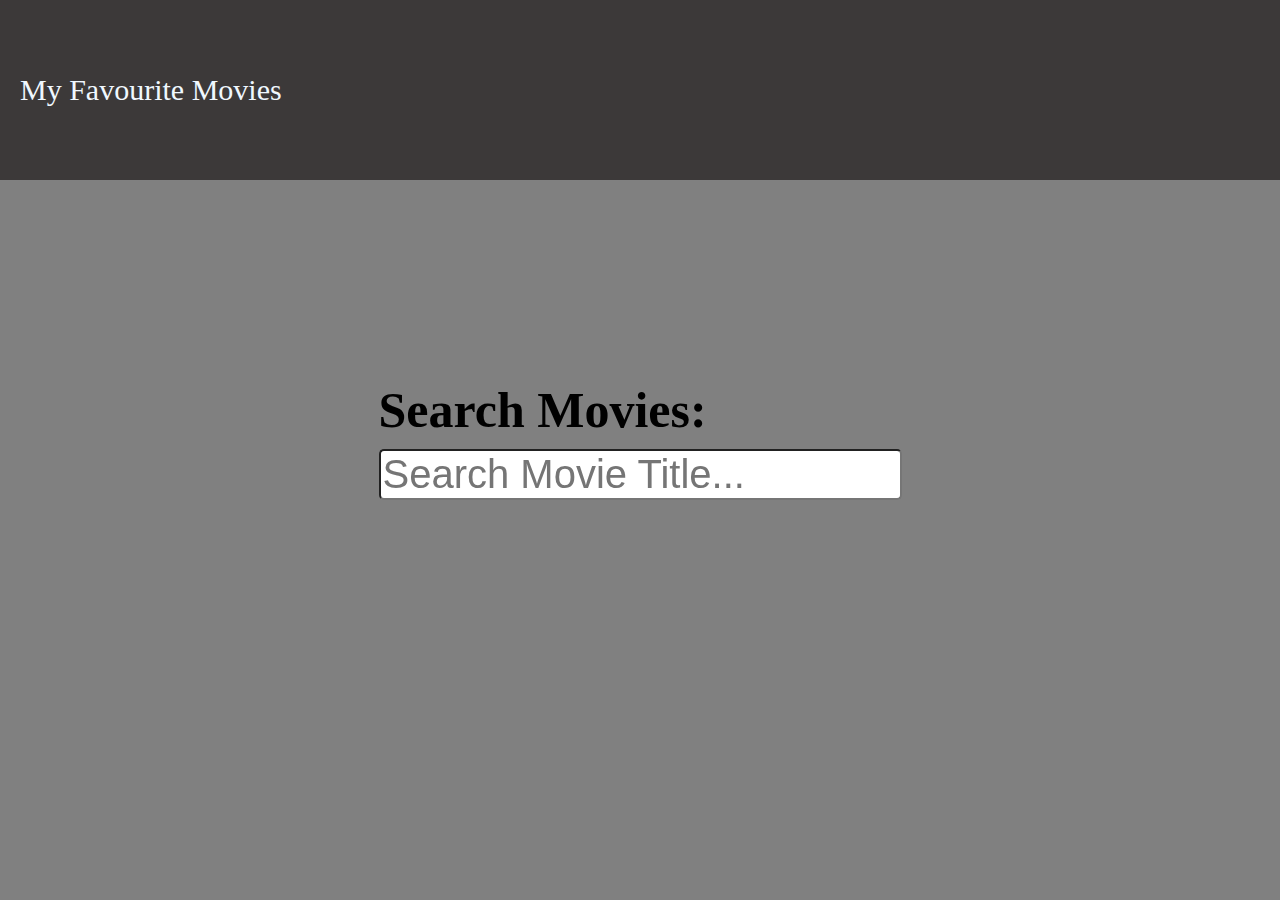
<file: index.html>
<!DOCTYPE html>
<html lang="en">
<head>
    <meta charset="UTF-8">
    <meta http-equiv="X-UA-Compatible" content="IE=edge">
    <meta name="viewport" content="width=device-width, initial-scale=1.0">
    <link rel="stylesheet" href="style.css">
    <title>IMDB Clone</title>
</head>
<body>
    <!-- navigation bar -->
    <nav>
        <a href="FavMovies.html">My Favourite Movies</a>
    </nav>

    <!-- search content container -->
    <div class="search">

        <!-- search input  -->
        <div class="search-input">
            <h3>Search Movies:</h3>
            <input type="text" placeholder="Search Movie Title..." onkeyup="findMovies()" id="search-box">
        </div>

        <!-- search results -->
        <div class="search-results" id="movie-list"></div>
    </div>

    <!-- javascript file for home page -->
    <script src="home.js"></script>
</body>
</html>
</file>
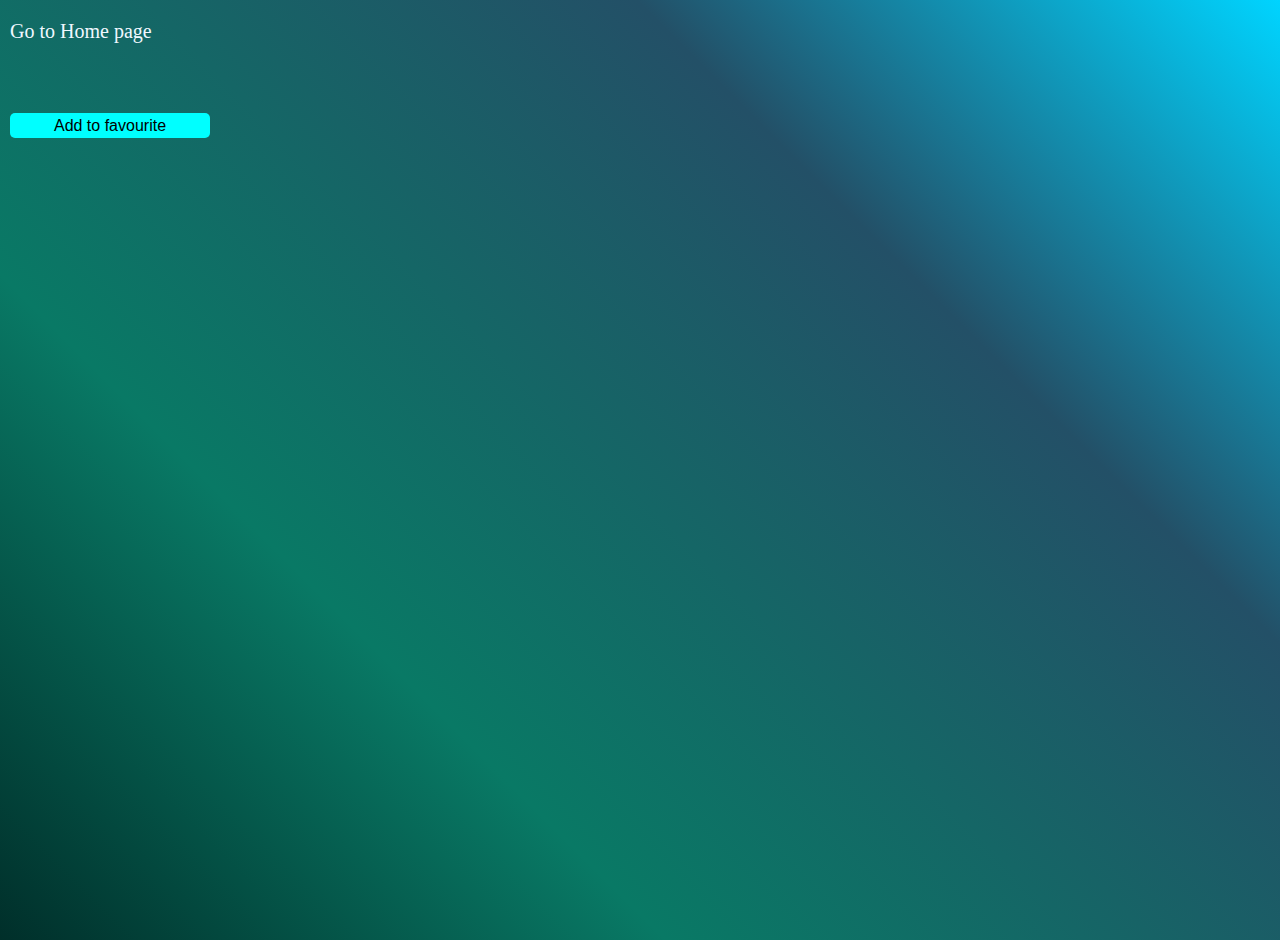
<file: movie.html>
<!DOCTYPE html>
<html lang="en">
<head>
    <meta charset="UTF-8">
    <meta http-equiv="X-UA-Compatible" content="IE=edge">
    <meta name="viewport" content="width=device-width, initial-scale=1.0">
    <title>Document</title>
    <style>
        * {
            box-sizing: border-box;
            margin: 0;
        }
        body{
            background: rgb(0,47,42);
            background: linear-gradient(45deg, rgba(0,47,42,1) 0%, rgba(9,121,101,1) 30%, rgba(35,80,103,1) 71%, rgba(0,212,255,1) 100%);
            background-size: contain;
            color: aliceblue;
            height: 100vh;
            /* display: flex; */
            /* flex-direction: column; */
            margin: 20px 0 20px 10px;
        }

        a {
            text-decoration: none;
            display: block;
            color: aliceblue;
            font-size: 20px;
            margin-bottom: 20px;
        }

        h3 {
            font-size: 30px;
            margin-bottom: 20px;
        }

        p{
            font-size: 16px;
            margin: 20px 0;
        }

        button {
            margin-top: 50px;
            background-color: aqua;
            border-radius: 5px;
            border: none;
            height: 25px;
            font-size: 16px;
            width: 200px;
            cursor: pointer;
        }

        .movie-details {
            display: flex;
            gap: 50px;
        }

        .movie-details div:nth-child(2){
            margin-top: 50px;
        }
    </style>
</head>
<body>
    <!-- anchor tag to go home page -->
    <a href="index.html">Go to Home page</a>

    <!-- movie details -->
    <div class="movie-details" id="movie-details"></div>

    <!-- button to add song to favourite list -->
    <button onclick="addFav()">Add to favourite</button>

    <!-- linking script to this html page -->
    <script src="details.js"></script>
</body>
</html>
</file>
<file: style.css>
* {
    margin: 0;
}
a {
    text-decoration: none;
}

nav {
    background-color: #3c3939;
    height: 20vh;
    display: flex;
    justify-content: flex-start;
    align-items: center;
}

nav a {
    padding-left: 20px;
    color: aliceblue;
    font-size: 30px;
}

.search {
    background: grey;
    /* background: linear-gradient(90deg, rgba(6,88,81,1) 0%, rgba(134,143,69,1) 62%, rgba(107,238,133,1) 100%); */
    height: 80vh;
    display: flex;
    justify-content: center;
    align-items: center;
    flex-direction: column;
}
.search-input {
    transform: translateY(-100px);
    position: fixed;
}

.search-input h3 {
    margin-bottom: 10px;
    font-size: 50px;
}

.search-input input {
    font-size: 40px;
    border-radius: 5px;
}

.search-results {
    position: absolute;
    margin: 5px auto;
    width: 490px;
    transform: translateY(60px);
    overflow: auto;
    flex-direction: column;
    display: flex;
    justify-content: space-between;
    height: 200px;
    /* gap: 20px; */
}

.search-list-item {
    display: flex;
    background-color: #9cbcc0;
    cursor: pointer;
}

.search-list-item div img{
    width: 30px;
}
</file>
